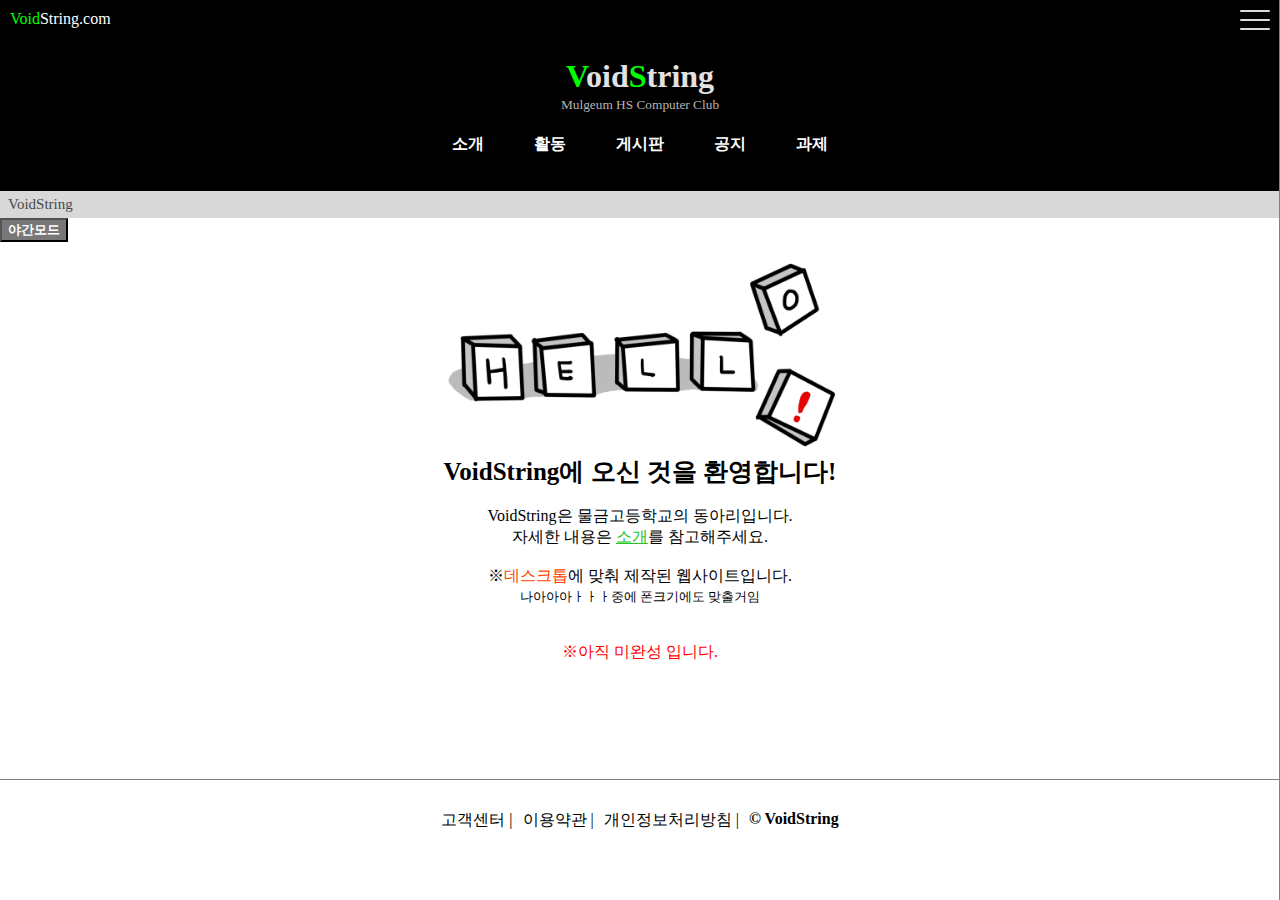
<file: index.html>
<!DOCTYPE html>
<html>
<head>
    <meta charset="utf-8">
    <title>VoidString</title>
    <link rel="stylesheet" href="style.css">
    <link rel="stylesheet" href="icon.css">
    <meta name="description" content="VoidString은 물금고등학교의 동아리입니다. 컴퓨터와 관련한 다양한 활동들을 합니다.">
    <meta property="og:type" content="website"> 
    <meta property="og:title" content="VoidString 홈페이지">
    <meta property="og:description" content="VoidString동아리 홈페이지입니다.">
    <meta property="og:image" content="http://www.voidstring.com/logo.png">
    <meta property="og:url" content="http://www.voidstring.com">
    <link rel="canonical" href="http://www.voidstring.com/index.html">
    <meta name="naver-site-verification" content="a94a195cac256f702901b9e39b45223cb982a4b6" />
</head>
<body>
    <div id="head">
        <div id="menu">
            <input type="checkbox" id="menuicon">
            <label for="menuicon">
                <span></span>
                <span></span>
                <span></span>
            </label>
            <div class="sidebar">
                <div id="menuhead"><span class="VS">V</span>oid<span class="VS">S</span>tring</div>
                <p class="menupara">
                    시험 끝날 때까지는 업데이트 없을 예정
                </p>
            </div>
        </div>
        <div id="VoidString"><a href="index.html" id="nav_12"><span id="void">Void</span>String.com</a></div>
        <div id="title">
            <h1 id="main_title"><a href="index.html" class="oidting"><span class="VS">V</span><span class="oidting">oid</span><span class="VS">S</span><span class="oidting">tring</span></a></h1>
            <small id="sub_title">Mulgeum HS Computer Club</small>
        </div>
        <div id="nav">
            <ul id="nav_1">
                <li><a href="introduce.html" id="nav_12">소개</a></li>
                <li><a href="activity.html" id="nav_12">활동</a></li>
                <li><a href="notice.html" id="nav_12">게시판</a></li>
                <li><a href="bulletin.html" id="nav_12">공지</a></li>
                <li><a href="task.html" id="nav_12">과제</a></li>
            </ul>
        </div>
    </div>
    <div id="body">
        <div id="body_start">
            VoidString
        </div>
        <input id="night_day" type="button" value="야간모드" onclick="
        if(document.querySelector('#night_day').value === '야간모드'){
            document.querySelector('body').style.backgroundColor = 'black';
            document.querySelector('body').style.color = 'white';
            document.querySelector('#night_day').value = '주간모드';
        } else {
            document.querySelector('body').style.backgroundColor = 'white';
            document.querySelector('body').style.color = 'black';
            document.querySelector('#night_day').value = '야간모드';
        }
        ">
        <div>
            <p id="paragraph">
                <img src="hello.png" width="400px" id="main_logo" >
                <br>
                <span id="hello">VoidString에 오신 것을 환영합니다!</span>
                <br>
                <br>
                VoidString은 물금고등학교의 동아리입니다.
                <br>
                자세한 내용은 <a href="introduce.html" id="intro">소개</a>를 참고해주세요.
                <br><br>※<span style="color: orangered;">데스크톱</span>에 맞춰 제작된 웹사이트입니다.<br><small>나아아아ㅏㅏㅏ중에 폰크기에도 맞출거임</small>
                <br><br><br>
                <span style="color: red;">※아직 미완성 입니다.
                <br>
            </p>
            
            </p>
        </div>
    </div>
    <div>
        <p id="bottom_start">
        <ul id="bottom">
            <li>고객센터 |</li>
            <li>이용약관 |</li>
            <li>개인정보처리방침 |</li>
            <li><span id="c_void">© VoidString</span></li>
        </ul>
    </div>
</body>
</html>
</file>
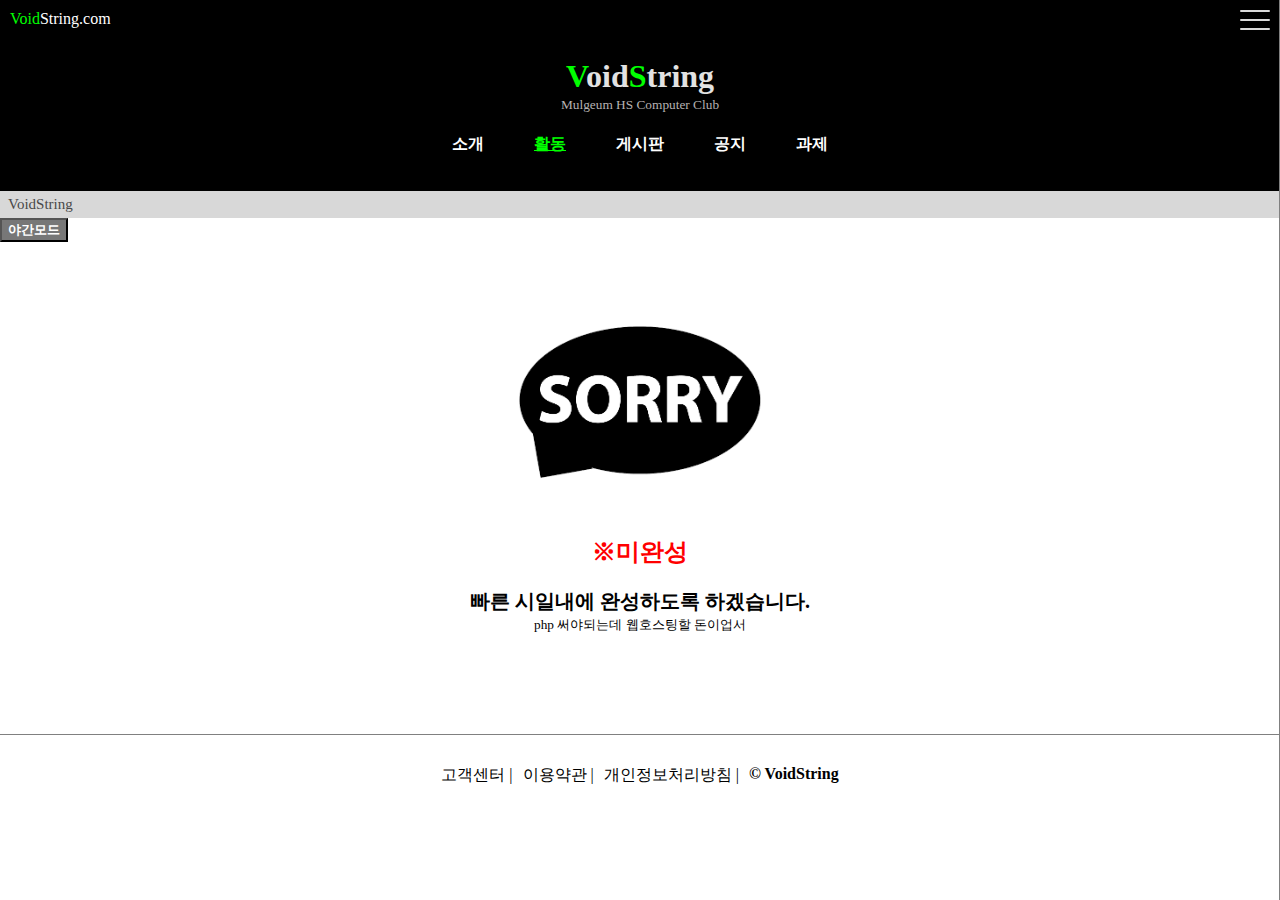
<file: activity.html>
<!DOCTYPE html>
<html>
<head>
    <meta charset="utf-8">
    <title>VoidString</title>
    <link rel="stylesheet" href="style.css">
    <link rel="stylesheet" href="icon.css">
</head>
<body>
    <div id="head">
        <div id="menu">
            <input type="checkbox" id="menuicon">
            <label for="menuicon">
                <span></span>
                <span></span>
                <span></span>
            </label>
            <div class="sidebar">
                <div id="menuhead"><span class="VS">V</span>oid<span class="VS">S</span>tring</div>
                <p class="menupara">
                    시험 끝날 때까지는 업데이트 없을 예정
                </p>
            </div>
        </div>
        <div id="VoidString"><a href="index.html" id="nav_12"><span id="void">Void</span>String.com</a></div>
        <div id="title">
            <h1 id="main_title"><a href="index.html" class="oidting"><span class="VS">V</span><span class="oidting">oid</span><span class="VS">S</span><span class="oidting">tring</span></a></h1>
            <small id="sub_title">Mulgeum HS Computer Club</small>
        </div>
        <div id="nav">
            <ul id="nav_1">
                <li><a href="introduce.html" id="nav_12">소개</a></li>
                <li><a href="activity.html" id="select">활동</a></li>
                <li><a href="notice.html" id="nav_12">게시판</a></li>
                <li><a href="bulletin.html" id="nav_12">공지</a></li>
                <li><a href="task.html" id="nav_12">과제</a></li>
            </ul>
        </div>
    </div>
    <div id="body">
        <div id="body_start">
            VoidString
        </div>
        <input id="night_day" type="button" value="야간모드" onclick="
        if(document.querySelector('#night_day').value === '야간모드'){
            document.querySelector('body').style.backgroundColor = 'black';
            document.querySelector('body').style.color = 'white';
            document.querySelector('#night_day').value = '주간모드';
        } else {
            document.querySelector('body').style.backgroundColor = 'white';
            document.querySelector('body').style.color = 'black';
            document.querySelector('#night_day').value = '야간모드';
        }
        ">
    <div style="text-align: center; padding-bottom: 100px; padding-top: 50px;">
        <img src="sorry.png" width="400px">
        <h2 style="font-weight: bold; color: red;">※미완성</h2>
        <span style="font-weight: bold; font-size: 20px;">빠른 시일내에 완성하도록 하겠습니다.</span> 
        <br>
        <small>php 써야되는데 웹호스팅할 돈이업서</small>
        
    </div>
    <div>
        <p id="bottom_start">
        <ul id="bottom">
            <li>고객센터 |</li>
            <li>이용약관 |</li>
            <li>개인정보처리방침 |</li>
            <li><span id="c_void">© VoidString</span></li>
        </ul>
    </div>
</body>
</html>
</file>
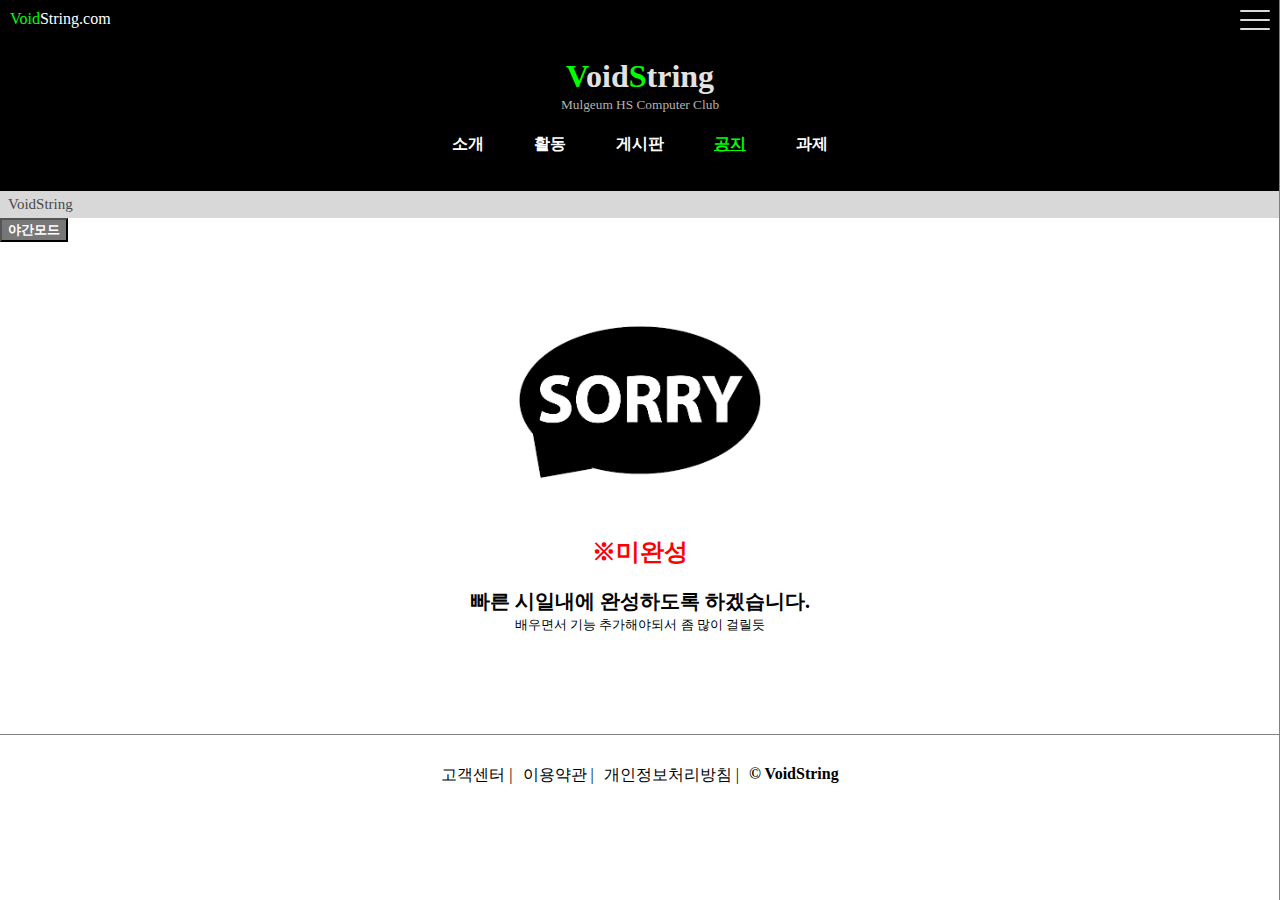
<file: bulletin.html>
<!DOCTYPE html>
<html>
<head>
    <meta charset="utf-8">
    <title>VoidString</title>
    <link rel="stylesheet" href="style.css">
    <link rel="stylesheet" href="icon.css">
</head>
<body>
    <div id="head">
        <div id="menu">
            <input type="checkbox" id="menuicon">
            <label for="menuicon">
                <span></span>
                <span></span>
                <span></span>
            </label>
            <div class="sidebar">
                <div id="menuhead"><span class="VS">V</span>oid<span class="VS">S</span>tring</div>
                <p class="menupara">
                    시험 끝날 때까지는 업데이트 없을 예정
                </p>
            </div>
        </div>
        <div id="VoidString"><a href="index.html" id="nav_12"><span id="void">Void</span>String.com</a></div>
        <div id="title">
            <h1 id="main_title"><a href="index.html" class="oidting"><span class="VS">V</span><span class="oidting">oid</span><span class="VS">S</span><span class="oidting">tring</span></a></h1>
            <small id="sub_title">Mulgeum HS Computer Club</small>
        </div>
        <div id="nav">
            <ul id="nav_1">
                <li><a href="introduce.html" id="nav_12">소개</a></li>
                <li><a href="activity.html" id="nav_12">활동</a></li>
                <li><a href="notice.html" id="nav_12">게시판</a></li>
                <li><a href="bulletin.html" id="select">공지</a></li>
                <li><a href="task.html" id="nav_12">과제</a></li>
            </ul>
        </div>
    </div>
    <div id="body">
        <div id="body_start">
            VoidString
        </div>
        <input id="night_day" type="button" value="야간모드" onclick="
        if(document.querySelector('#night_day').value === '야간모드'){
            document.querySelector('body').style.backgroundColor = 'black';
            document.querySelector('body').style.color = 'white';
            document.querySelector('#night_day').value = '주간모드';
        } else {
            document.querySelector('body').style.backgroundColor = 'white';
            document.querySelector('body').style.color = 'black';
            document.querySelector('#night_day').value = '야간모드';
        }
        ">
    <div style="text-align: center; padding-bottom: 100px; padding-top: 50px;">
        <img src="sorry.png" width="400px">
        <h2 style="font-weight: bold; color: red;">※미완성</h2>
        <span style="font-weight: bold; font-size: 20px;">빠른 시일내에 완성하도록 하겠습니다.</span> 
        <br>
        <small>배우면서 기능 추가해야되서 좀 많이 걸릴듯</small>
        
    </div>
    <div>
        <p id="bottom_start">
        <ul id="bottom">
            <li>고객센터 |</li>
            <li>이용약관 |</li>
            <li>개인정보처리방침 |</li>
            <li><span id="c_void">© VoidString</span></li>
        </ul>
    </div>
</body>
</html>
</file>
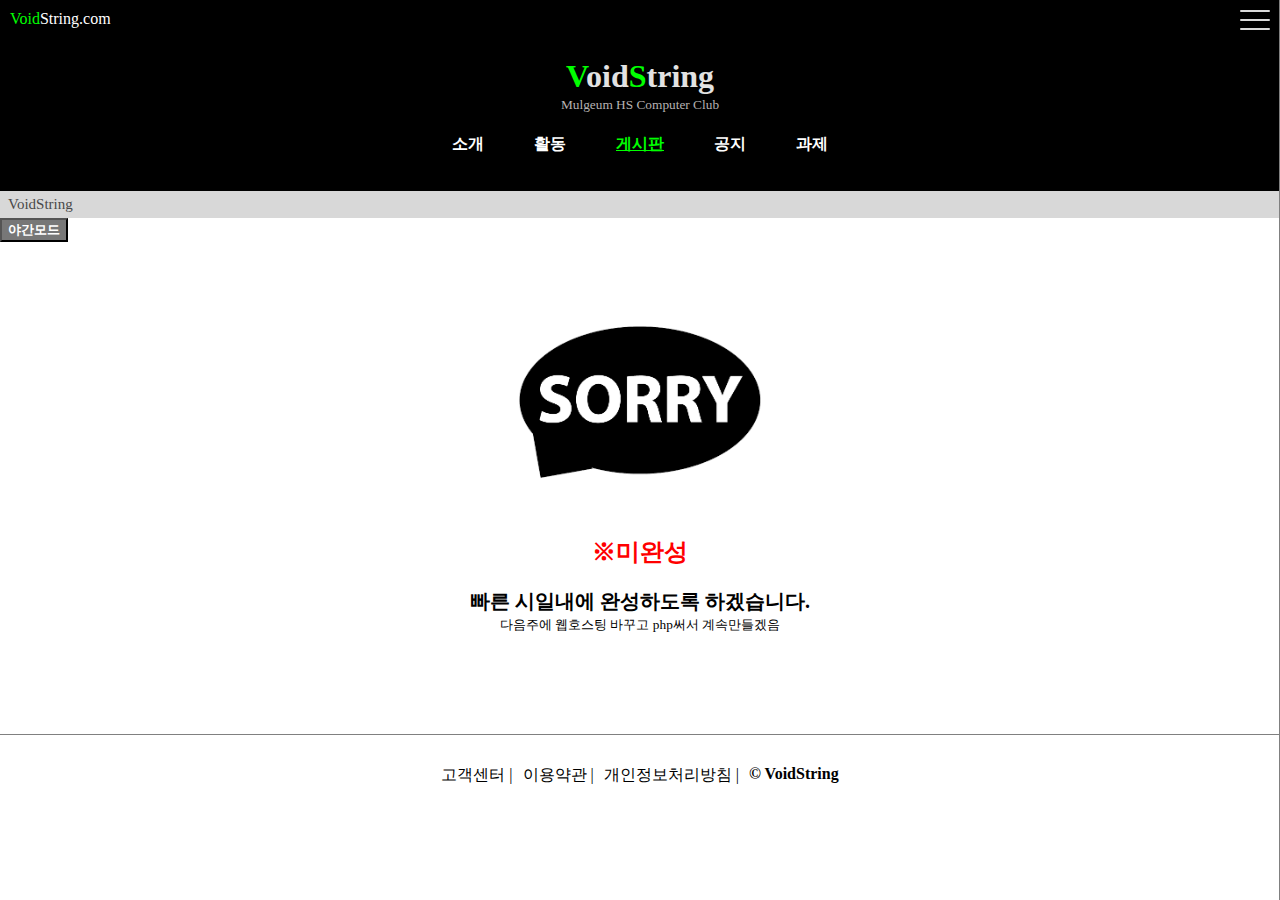
<file: notice.html>
<!DOCTYPE html>
<html>
<head>
    <meta charset="utf-8">
    <title>VoidString</title>
    <link rel="stylesheet" href="style.css">
    <link rel="stylesheet" href="icon.css">
</head>
<body>
    <div id="head">
        <div id="menu">
            <input type="checkbox" id="menuicon">
            <label for="menuicon">
                <span></span>
                <span></span>
                <span></span>
            </label>
            <div class="sidebar">
                <div id="menuhead"><span class="VS">V</span>oid<span class="VS">S</span>tring</div>
                <p class="menupara">
                    시험 끝날 때까지는 업데이트 없을 예정
                </p>
            </div>
        </div>
        <div id="VoidString"><a href="index.html" id="nav_12"><span id="void">Void</span>String.com</a></div>
        <div id="title">
            <h1 id="main_title"><a href="index.html" class="oidting"><span class="VS">V</span><span class="oidting">oid</span><span class="VS">S</span><span class="oidting">tring</span></a></h1>
            <small id="sub_title">Mulgeum HS Computer Club</small>
        </div>
        <div id="nav">
            <ul id="nav_1">
                <li><a href="introduce.html" id="nav_12">소개</a></li>
                <li><a href="activity.html" id="nav_12">활동</a></li>
                <li ><a href="notice.html" id="select">게시판</a></li>
                <li><a href="bulletin.html" id="nav_12">공지</a></li>
                <li><a href="task.html" id="nav_12">과제</a></li>
            </ul>
        </div>
    </div>
    <div id="body">
        <div id="body_start">
            VoidString
        </div>
        <input id="night_day" type="button" value="야간모드" onclick="
        if(document.querySelector('#night_day').value === '야간모드'){
            document.querySelector('body').style.backgroundColor = 'black';
            document.querySelector('body').style.color = 'white';
            document.querySelector('#night_day').value = '주간모드';
        } else {
            document.querySelector('body').style.backgroundColor = 'white';
            document.querySelector('body').style.color = 'black';
            document.querySelector('#night_day').value = '야간모드';
        }
        ">
    <div style="text-align: center; padding-bottom: 100px; padding-top: 50px;">
        <img src="sorry.png" width="400px">
        <h2 style="font-weight: bold; color: red;">※미완성</h2>
        <span style="font-weight: bold; font-size: 20px;">빠른 시일내에 완성하도록 하겠습니다.</span>
        <br>
        <small>다음주에 웹호스팅 바꾸고 php써서 계속만들겠음</small>
        
    </div>
    <div>
        <p id="bottom_start">
        <ul id="bottom">
            <li>고객센터 |</li>
            <li>이용약관 |</li>
            <li>개인정보처리방침 |</li>
            <li><span id="c_void">© VoidString</span></li>
        </ul>
    </div>
</body>
</html>
</file>
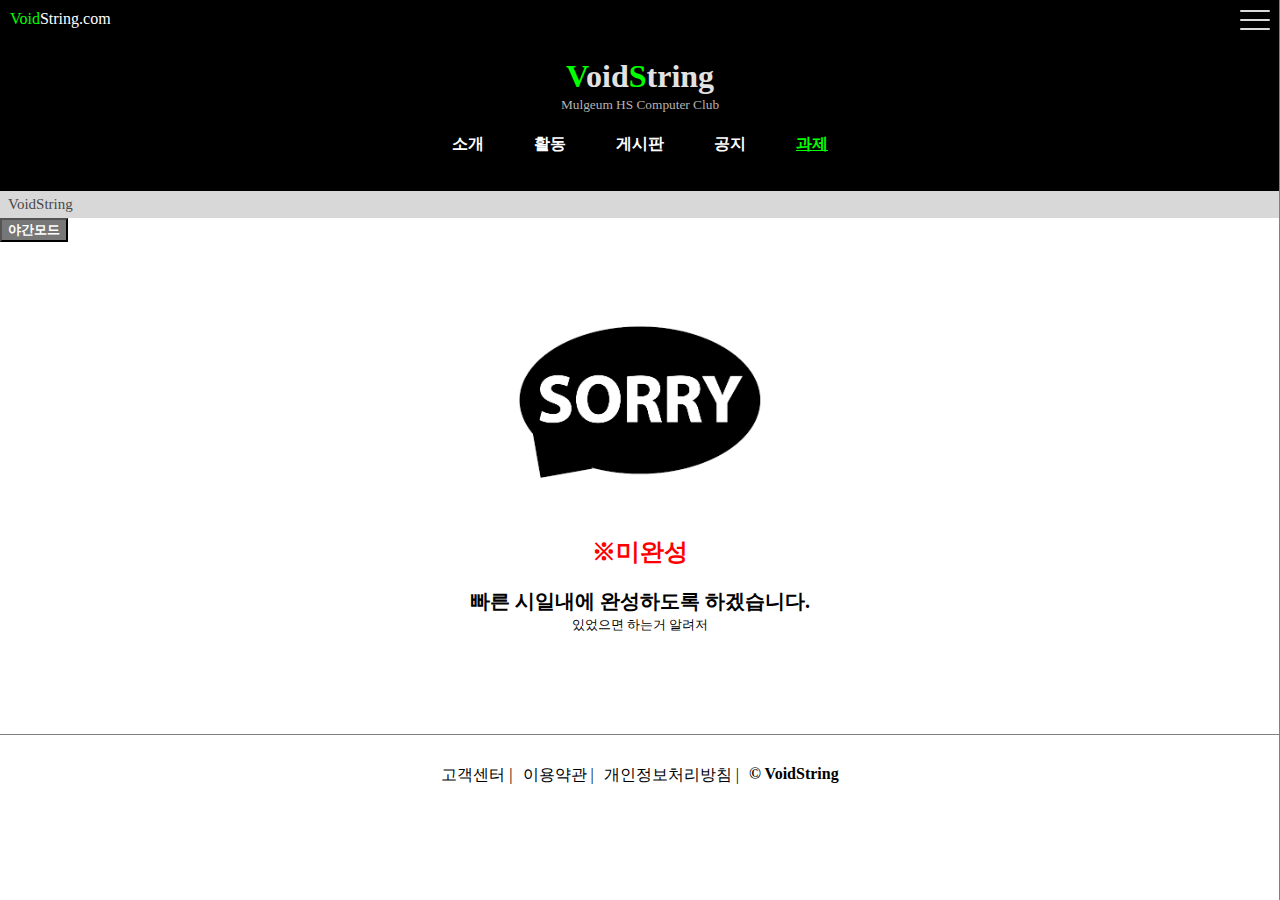
<file: task.html>
<!DOCTYPE html>
<html>
<head>
    <meta charset="utf-8">
    <title>VoidString</title>
    <link rel="stylesheet" href="style.css">
    <link rel="stylesheet" href="icon.css">
</head>
<body>
    <div id="head">
        <div id="menu">
            <input type="checkbox" id="menuicon">
            <label for="menuicon">
                <span></span>
                <span></span>
                <span></span>
            </label>
            <div class="sidebar">
                <div id="menuhead"><span class="VS">V</span>oid<span class="VS">S</span>tring</div>
                <p class="menupara">
                    시험 끝날 때까지는 업데이트 없을 예정
                </p>
            </div>
        </div>
        <div id="VoidString"><a href="index.html" id="nav_12"><span id="void">Void</span>String.com</a></div>
        <div id="title">
            <h1 id="main_title"><a href="index.html" class="oidting"><span class="VS">V</span><span class="oidting">oid</span><span class="VS">S</span><span class="oidting">tring</span></a></h1>
            <small id="sub_title">Mulgeum HS Computer Club</small>
        </div>
        <div id="nav">
            <ul id="nav_1">
                <li><a href="introduce.html" id="nav_12">소개</a></li>
                <li><a href="activity.html" id="nav_12">활동</a></li>
                <li><a href="notice.html" id="nav_12">게시판</a></li>
                <li><a href="bulletin.html" id="nav_12">공지</a></li>
                <li><a href="task.html" id="select">과제</a></li>
            </ul>
        </div>
    </div>
    <div id="body">
        <div id="body_start">
            VoidString
        </div>
        <input id="night_day" type="button" value="야간모드" onclick="
        if(document.querySelector('#night_day').value === '야간모드'){
            document.querySelector('body').style.backgroundColor = 'black';
            document.querySelector('body').style.color = 'white';
            document.querySelector('#night_day').value = '주간모드';
        } else {
            document.querySelector('body').style.backgroundColor = 'white';
            document.querySelector('body').style.color = 'black';
            document.querySelector('#night_day').value = '야간모드';
        }
        ">
    <div style="text-align: center; padding-bottom: 100px; padding-top: 50px;">
        <img src="sorry.png" width="400px">
        <h2 style="font-weight: bold; color: red;">※미완성</h2>
        <span style="font-weight: bold; font-size: 20px;">빠른 시일내에 완성하도록 하겠습니다.</span> 
        <br>
        <small>있었으면 하는거 알려저</small>
        
    </div>
    <div>
        <p id="bottom_start">
        <ul id="bottom">
            <li>고객센터 |</li>
            <li>이용약관 |</li>
            <li>개인정보처리방침 |</li>
            <li><span id="c_void">© VoidString</span></li>
        </ul>
    </div>
</body>
</html>
</file>
<file: style.css>
body{
    margin: 0;
    background-color: white;
}
#title{
    text-align: center;
    color: rgba(255, 255, 255, 0.836);
    padding-bottom: 5px;
}
#main_title{
    margin: 0;
    padding-top: 20px;
}
#sub_title{
    color: rgb(182, 178, 178);
}
.VS{
    color: lime;
}
.oidting{
    color: rgb(226, 226, 226);
    text-decoration: none;
}
#nav_1{
    list-style: none;
    display: grid;
    justify-content: center;
    gap: 50px;
    align-content: center;
    grid-auto-flow: column;
    padding-left: 0;
    font-weight: bold;
    color: white;
}
#nav_12{
    color: white;
    text-decoration: none;
}
#head{
    background-color: rgb(0, 0, 0);
    padding-bottom: 20px;
}
#VoidString{
    padding: 10px;
    color: white;
}
#void{
    color: lime;
}
#body_start{
    background-color: rgb(216, 216, 216);
    padding: 5px;
    color: rgb(73, 73, 73);
    padding-left: 8px;
    font-size: 15px;
}
#paragraph{
    text-align: center;
    padding-bottom: 100px;
}
#hello{
    text-align: center;
    font-weight: bold;
    font-size: 25px;
}
#bottom{
    border-top: solid 1px gray;
    padding: 30px;
    list-style: none;
    display: grid;
    justify-content: center;
    gap: 10px;
    grid-auto-flow: column;
    margin: 0;
}
#bottom_start{
    margin: 0;
}
#c_void{
    font-weight: bold;
}
#intro{
    color: rgb(38, 196, 38);
    text-decoration: underline;
}
#select{
    color: lime;
}
#intro_para{
    padding-left: 15px;
    display: none;
}
#intro_title{
    text-align: center;
}
#intro_sub_title{
    padding-left: 15px;
    
}
#intro_para2{
    display: none;
    padding-left: 15px;
}
#intro_sub_title2{
    padding-left: 15px;
}
#main_intro{
    color: lime;
}
#intro_frist{
    padding-bottom: 100px;
}
#intro_para3{
    display: none;
    color: red;
    padding-left: 10px;
}
#intro_sub_title3{
    padding-left: 10px;
}
#night_day{
    background-color: rgba(0, 0, 0, 0.534);
    color: white;
    font-weight: bold;
}
</file>
<file: icon.css>
#menu{
    float: right;
    margin: 10px;

}
#menuicon{
    display: none;
    padding: 10px;
}
#menuicon + label{
    display: block;
    width: 30px;
    height: 20px;
    position: relative;
    cursor: pointer;
    z-index: 1;
}
#menuicon + label span{
    display: block;
    position: absolute;
    width: 100%;
    height: 2px;
    border-radius: 30px;
    background: rgb(219, 219, 219);
    transition: all .35s;
}
#menuicon + label span:nth-child(1){
    top: 0;
}
#menuicon + label span:nth-child(2){
    top: 50%;
    transform: translateY(-50%);
}
#menuicon + label span:nth-child(3){
    bottom: 0;
}
#menuicon:checked +label span:nth-child(1){
    top: 50%;
    transform: translateY(-50%) rotate(45deg);
}
#menuicon:checked + label span:nth-child(2){
    opacity: 0;
}
#menuicon:checked + label span:nth-child(3){
    bottom: 50%;
    transform: translateY(50%) rotate(-45deg);
}
#menuicon:checked + label{
    position: fixed;
    right: 0;
    padding-top: 2px;
}
.sidebar{
    width: 300px;
    height: 100%;
    background: white;
    position: fixed;
    top: 0;
    right: -300px;
    border-left: solid 1px gray;
    transition: all .35s;
}
#menuicon:checked + label + div{
    right: 0px;
    z-index: 0;
    
}



#menuhead{
    background-color: black;
    color: white;
    font-weight: bold;
    font-size: 25px;
    text-align: center;
    border-bottom: solid 1px lime;
    padding-bottom: 5px;
    border-top: solid 1px lime;
}
.menupara{
    color: black;
    font-weight: bold;
}
</file>
